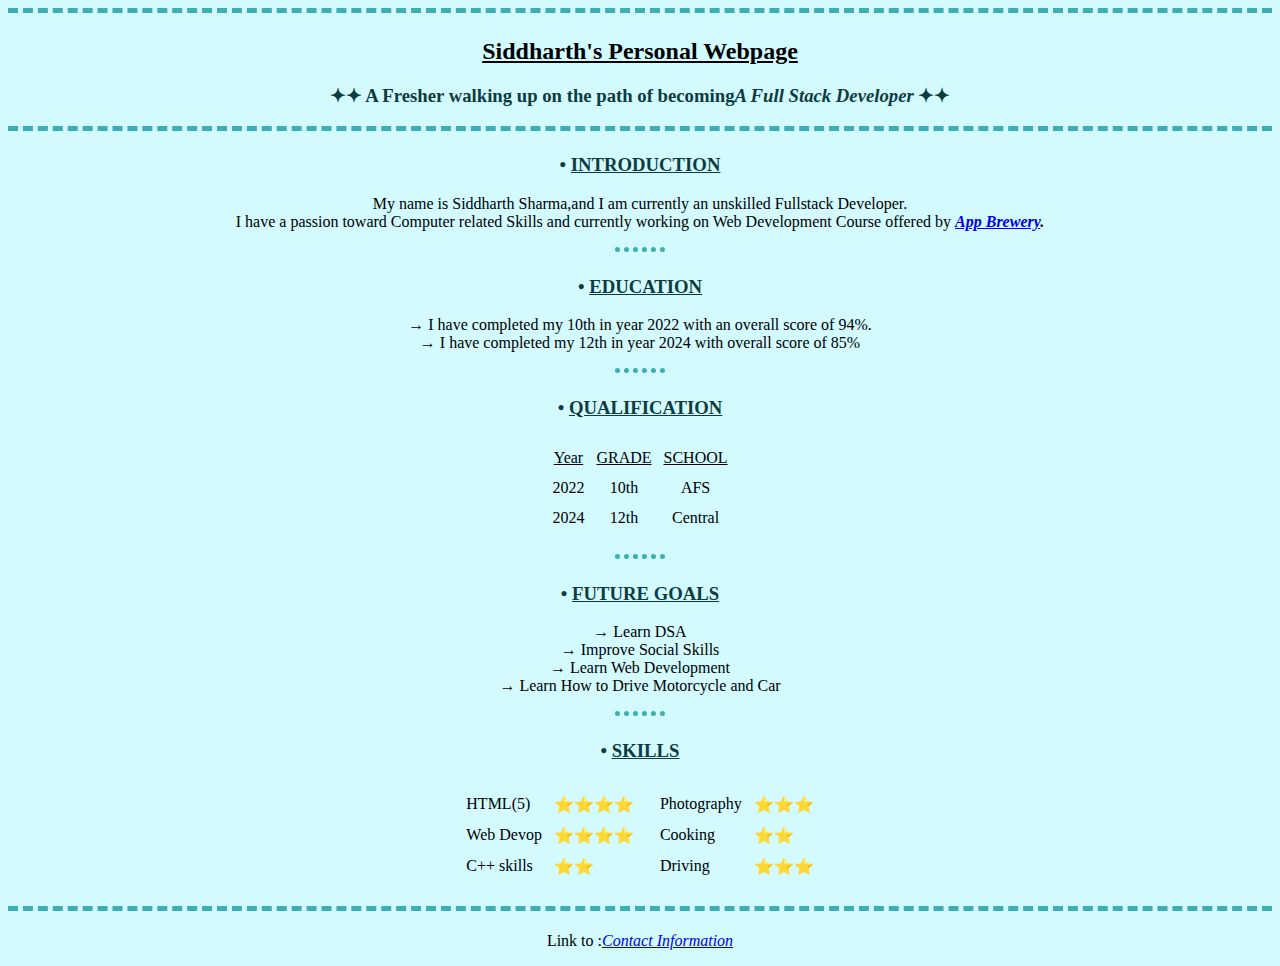
<file: index.html>
<!DOCTYPE html>
<html lang="en">

<head>
  <meta charset="UTF-8" />
  <meta name="viewport" content="width=device-width, initial-scale=1.0" />
  <title>Siddharth's First</title>
  <link rel="stylesheet" href="styles.css">

</head>

<body>
  <hr class="startrow">

  <center>

    <h2><u>Siddharth's Personal Webpage</u></h2>
    <h3>✦✦ A Fresher walking up on the path of becoming<em><strong>A Full Stack Developer</strong></em>
      </u> ✦✦
    </h3>

    <hr class="startrow">
    <p>
    <h3>• <u> INTRODUCTION</u></h3>
    My name is Siddharth Sharma,and I am currently an unskilled Fullstack Developer.
    <br>
    I have a passion toward Computer
    related Skills and currently working on Web Development Course offered by <em><strong><a
          href="https://appbrewery.com/">App Brewery</a>.</strong></em>
    </p>

    <hr>
    <p>
    <h3>• <u>EDUCATION</u></h3>
    → I have completed my 10th in year 2022 with an overall score of 94%.
    <br>
    → I have completed my 12th in year 2024 with overall score of 85%
    </p>

    <hr>
    <p>
    <h3>• <u> QUALIFICATION</u></h3>
    <table cellspacing="10">
      <thead>
        <tr>
          <td>
            <center>
              <u>Year</u>
            </center>
          </td>
          <td>
            <center>
              <u>GRADE</u>
            </center>
          </td>
          <td>
            <center>
              <u>SCHOOL</u>
            </center>
          </td>
        </tr>
      </thead>
      <tbody>
        <tr>
          <td>
            <center>
              2022
            </center>
          </td>
          <td>
            <center>
              10th
            </center>
          </td>
          <td>
            <center>
              AFS
            </center>
          </td>
        </tr>
        <tr>
          <td>
            <center>
              2024
            </center>
          </td>
          <td>
            <center>
              12th
            </center>
          </td>
          <td>
            <center>
              Central
            </center>
          </td>
        </tr>
      </tbody>
    </table>
    </p>

    <p>
      <hr>
    <h3>• <u>FUTURE GOALS</u></h3>
    → Learn DSA
    <br>
    → Improve Social Skills
    <br>
    → Learn Web Development
    <br>
    → Learn How to Drive Motorcycle and Car
    </p>
    <hr>

    <p>
    <h3>
      • <u>SKILLS</u>
    </h3>
    <table>
      <tr>
        <td>
          <table cellspacing="10">
            <tr>
              <td>
                HTML(5)
              </td>
              <td>
                ⭐⭐⭐⭐
              </td>
            </tr>
            <tr>
              <td>
                Web Devop
              </td>
              <td>
                ⭐⭐⭐⭐
              </td>
            </tr>
            <tr>
              <td>
                C++ skills
              </td>
              <td>
                ⭐⭐
              </td>
            </tr>
          </table>
        </td>
        <td>
          <table cellspacing="10">
            <tr>
              <td>
                Photography
              </td>
              <td>
                ⭐⭐⭐
              </td>
            </tr>
            <tr>
              <td>
                Cooking
              </td>
              <td>
                ⭐⭐
              </td>
            </tr>
            <tr>
              <td>
                Driving
              </td>
              <td>
                ⭐⭐⭐
              </td>
            </tr>
          </table>
        </td>
      </tr>
    </table>
    </p>

    <hr class="lastrow">
    <p>
      Link to :<em><a href="Contact Information.html">Contact Information</a><em>
    </p>
  </center>
</body>

</html>
</file>
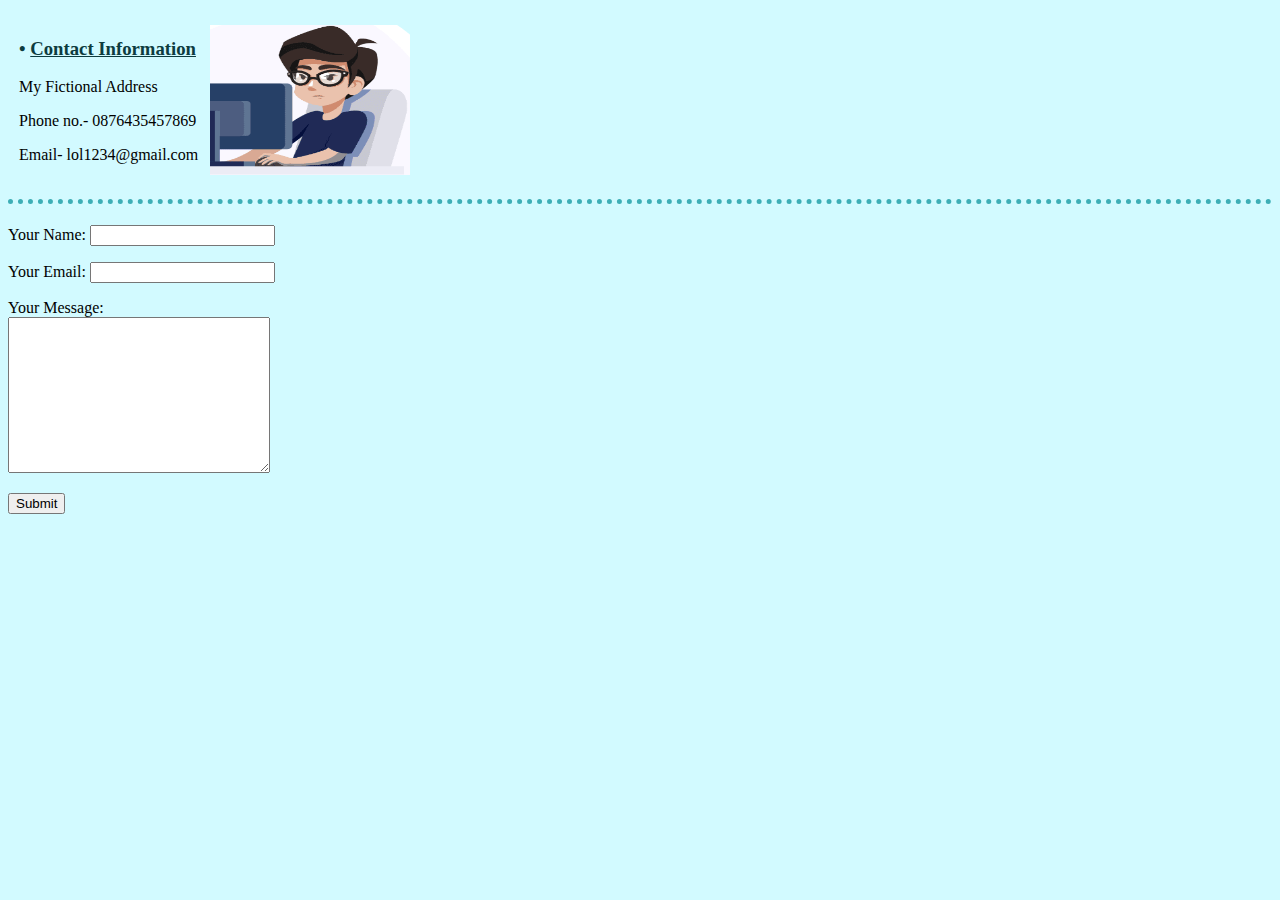
<file: Contact Information.html>
<!DOCTYPE html>
<html lang="en">

<head>
  <meta charset="UTF-8" />
  <meta name="viewport" content="width=device-width, initial-scale=1.0" />
  <title>Contact Info</title>
  <link rel="stylesheet" href="styles.css">
</head>

<body>
  <table cellspacing="10">
    <tr>
      
  <td>
  <h3>• <u>Contact Information</u></h3>
  <p>My Fictional Address</p>
  <p>Phone no.- 0876435457869</p>
  <p>Email- lol1234@gmail.com</p>
  </td>
  <td>
  <img src="image.png" width="200" height="150" style="float: right;" >
  </td>
  </tr>
  </table>
  <hr style="width: 100%;">
  <form action="mailto:info@londonappbrewery.com" method="post" enctype="text/plain">
    <p>
      <label>Your Name:</label>
    <input type="text" name="YourName" value=""><br>
    </p>
    <p>
    <label>Your Email:</label>
    <input type="email" name="YourEmail"><br>
    </p>
    <p>
    <label>Your Message:</label><br>
    <textarea name="YourMessage" rows="10" cols="30"></textarea><br>
    </p>
    <input type="submit"> 
    
  </form>
  
</body>

</html>
</file>
<file: styles.css>
body {
  background-color: #d2faff;
}

hr {
  border-style: none;
  background-color: #d2faff;
  border-color: rgb(61, 174, 182);
  border-top-style: dotted;
  height: 5px;
  border-width: 5px;
  width: 4%;
}

h1 {
  color: rgb(13, 60, 63);
}

h3 {
  color: rgb(13, 60, 63);
}

.lastrow {
  width: 100%;
  border-top-style: dashed;
}

.startrow {
  width: 100%;
  border-top-style: dashed;
}
img:hover {
  border-radius: 100%;
}
</file>
